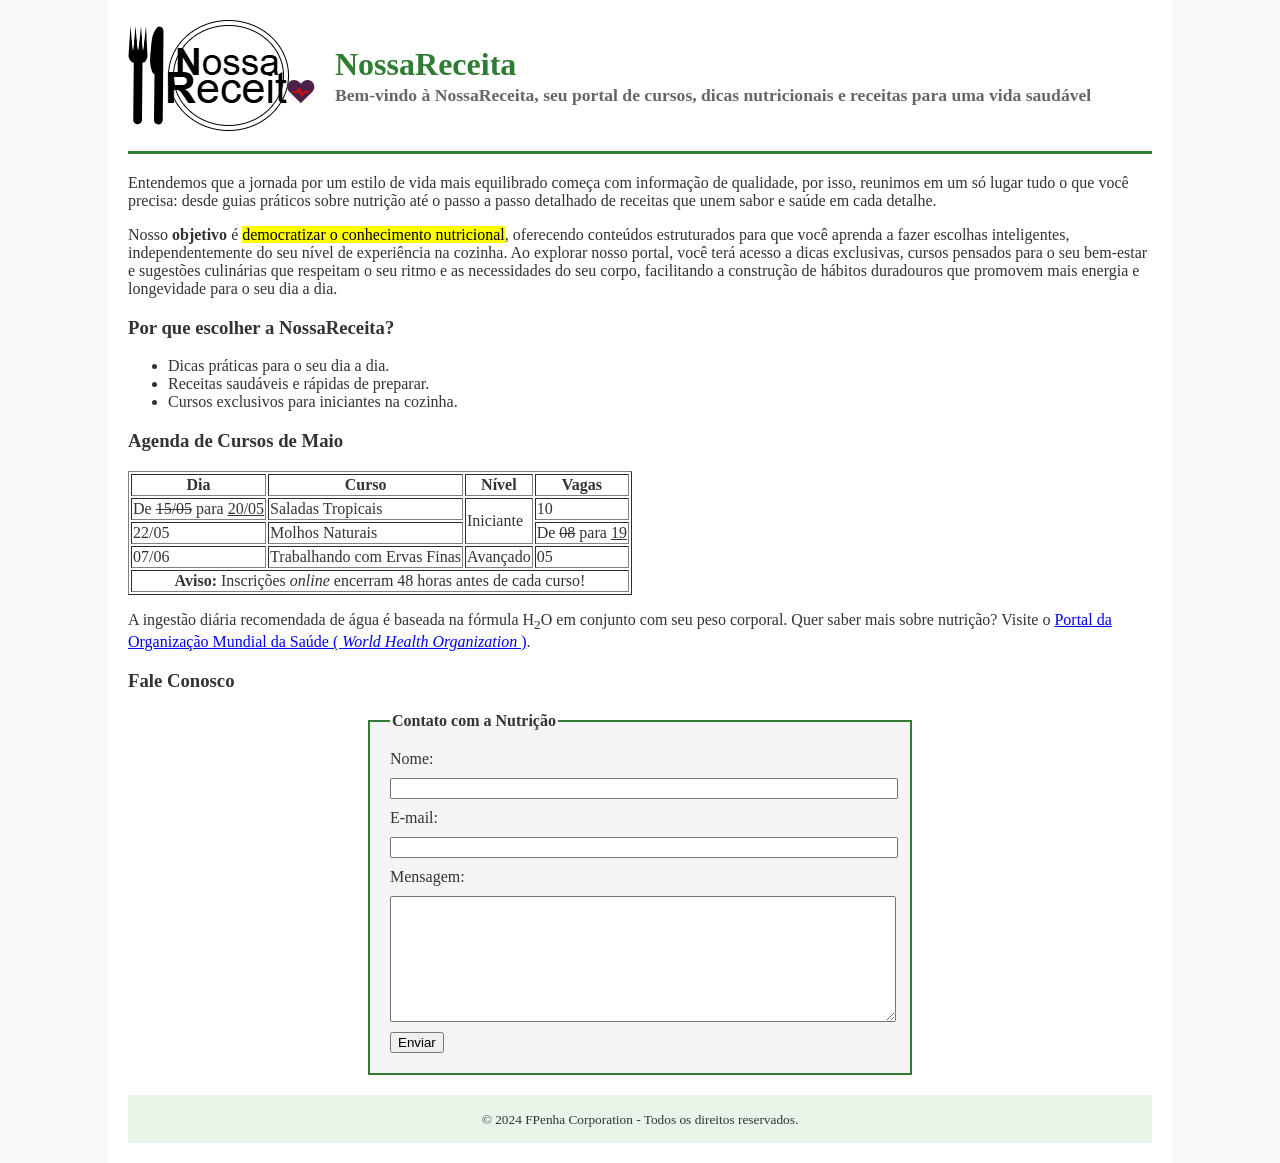
<file: index.html>
<!-- o DOCTYPE avisa ao navegador que estamos usando o padrão HTML5. Sem ele, 
 o navegador pode NÃO sabe como interpretar, de modo específico, a estrutura 
 do nosso documento. Lembrem que a estruturação dos documentos HTMLs sofreram 
 mudanças ao longo do tempo -->
<!DOCTYPE html>

<!--  O elemento raiz que envolve tudo. O atributo lang="pt-br" 
 essencial para tecnologias assistivas saberem o idioma da página. -->
<html lang="pt-br">

    <!-- <head> é o local utilizado para passar informações para o navegador. Existe
     o conteúdo da página e as informações que passamos para o navegador, como o <meta charset="utf-8">, 
     que garante que acentos e caracteres especiais (como o "ç" e o til) sejam exibidos 
     corretamente. -->
    <head>
        <!-- O texto que aparece na aba do navegador. É vital para o SEO (mecanismo de busca) 
         e para o usuário encontrar sua página entre várias abas abertas.-->
        <title>NossaReceita</title>
        <meta charset="utf-8" />
        <!-- -->
        <link rel="stylesheet" href="css/estilo.css" />
    </head>

    <!-- Tudo o que deseja que o usuário visualize entra aqui. Aqui é o seu documento -->
    <body>
        <div class="container">
            <header class="topo-site">
            
                <!-- <img> é um elemento vazio (como explica o material Padrões WEB - Aula 05). 
                Ele não tem uma tag de fechamento (</img> não existe!) porque ele não "envolve" texto, 
                ele apenas incorpora um arquivo externo para dentro da página.

                - O atributo src (Source/Fonte) informa exatamente em qual pasta (imagens/), tendo como base a
                posição do arquivo em questão (index.hmtl), e o nome do arquivo (NossaReceita.png) que o navegador deve buscar.

                - O atributo alt é o texto alternativo.Elemento importante para a acessibilidade, pois para quem não vê, o 
                leitor de tela lerá em voz alta o valor (No meu caso, Logotipo do Site). Para quem tem conexão lenta, a imagem 
                falhar ao carregar, o texto "Logotipo do Site" aparecerá no lugar, mantendo a página contextualizada.

                -->
                <img src="imagens/NossaReceita.png" alt="Logotipo do Site" />

                <!-- O <h1> é o título principal (o nome do site), e o <h2> é o subtítulo explicativo. 
                A semântica aqui ajuda não apenas o design, mas também ferramentas de busca (como o 
                Google) a entenderem sobre o que é a página.-->
                <div class="titulos-topo">
                    <h1>NossaReceita</h1>
                    <h2>Bem-vindo à NossaReceita, seu portal de cursos,
                        dicas nutricionais e receitas para uma vida 
                        saudável
                    </h2>
                </div>

            </header>



            <!-- o <p> define os parágrafos de texto. Eles ajudam a criar respiros visuais e organizam 
            a leitura. -->
            <p>Entendemos que a jornada por um estilo de vida mais 
                equilibrado começa com informação de qualidade, 
                por isso, reunimos em um só lugar tudo o que você 
                precisa: desde guias práticos sobre nutrição até o 
                passo a passo detalhado de receitas que unem sabor e 
                saúde em cada detalhe.</p>

            <p>
                Nosso <strong>objetivo</strong> é <mark>democratizar o conhecimento nutricional</mark>, 
                oferecendo conteúdos estruturados para que você aprenda 
                a fazer escolhas inteligentes, independentemente do seu 
                nível de experiência na cozinha. Ao explorar nosso portal, 
                você terá acesso a dicas exclusivas, cursos pensados para 
                o seu bem-estar e sugestões culinárias que respeitam o 
                seu ritmo e as necessidades do seu corpo, facilitando a 
                construção de hábitos duradouros que promovem mais 
                energia e longevidade para o seu dia a dia. 
            </p>

            <h3>Por que escolher a NossaReceita?</h3>
            <!-- Usamos listas não ordenadas para itens onde a ordem não altera o sentido. É uma excelente 
            forma de listar benefícios, como os diferenciais da "NossaReceita". -->
            <ul>
                <li>Dicas práticas para o seu dia a dia.</li>
                <li>Receitas saudáveis e rápidas de preparar.</li>
                <li>Cursos exclusivos para iniciantes na cozinha.</li>
            </ul>

            <h3>Agenda de Cursos de Maio</h3>

            <!-- o <table> é o elemento mais complexo do exemplo. -->
            <table border="1">
                <!-- <tr> (Table Row) cria a linha. Para pensarmos em colunas, temos que 
                antes pensarmos em linha, então, sempre terá uma linha -->
                <tr>
                    <!-- <th> (Table Header) cria as celulas como cabeçalho. Dessa forma, os conteúdos dessas
                    células serão renderizados em negrito e centralizados. -->
                    <th>Dia</th>
                    <th>Curso</th>
                    <th>Nível</th>
                    <th>Vagas</th>
                </tr>
                <tr>
                    <!-- <td> (Table Data) preenche as células com o conteúdo informado. -->
                    <td>De <del>15/05</del> para <ins>20/05</ins></td>
                    <td>Saladas Tropicais</td>

                    <!-- Expandindo/esticando verticalmente para ocupar o espaço de duas linhas -->
                    <td rowspan="2">Iniciante</td>
                    
                    <td>10</td>
                </tr>
                <tr>
                    <td>22/05</td>
                    <td>Molhos Naturais</td>

                    <!-- Removido o dado que será ocupado pela definição anterior. 
                    <td> Avançado </td>       -->

                    <td>De <del>08</del> para <ins>19</ins></td>
                </tr>
                <tr>
                    <td>07/06</td>
                    <td>Trabalhando com Ervas Finas</td>
                    <td>Avançado</td>
                    <td>05</td>
                </tr>

                <tr>
                    <td colspan="4" align="center">
                        <strong>Aviso:</strong> Inscrições <i>online</i> encerram 48 horas antes de cada curso!
                    </td>
                </tr>

            </table>

            <p>
                A ingestão diária recomendada de água é baseada na fórmula H<sub>2</sub>O 
                em conjunto com seu peso corporal. Quer saber mais sobre nutrição? Visite o 
                <!-- <a> (Âncora): É o link que conecta nossa página ao mundo exterior.
                - O atributo href é o destino (onde o usuário será conduzido ao clicar).
                - O atributo target="_blank" informa ao navegador que ele deverá abrir o 
                link em uma nova aba, garantindo que o usuário não abandone seu site ao 
                clicar para pesquisar em outro lugar. -->
                <a href="https://www.who.int" target="_blank">Portal da Organização Mundial da Saúde ( <i>World Health Organization</i> )</a>.
            </p>

            <h3>Fale Conosco</h3>
            <fieldset class="caixa-contato">
                <legend><strong>Contato com a Nutrição</strong></legend>
                <!-- Sobre os atributos action e method é o que separa o "desenhar o formulário" (Front-end) do "fazer o formulário funcionar 
                    e mandar dados para o servidor" (Back-end).
                    
                    O atributo action (ação, em inglês) define para onde os dados do formulário serão enviados quando o usuário clicar no botão de envio (type="submit").

                    O atributo method (método) define como os dados serão enviados para o endereço que definimos no action.
                    -->
                <form action="#" method="POST">
                    <label for="nome">Nome:</label>
                    <input type="text" id="nome" name="nome" required>

                    <label for="email">E-mail:</label>
                    <input type="email" id="email" name="email" required>

                    <label for="mensagem">Mensagem:</label>
                    <textarea id="mensagem" name="mensagem" rows="8" required></textarea>

                    <button type="submit" id="btn-enviar">Enviar</button>
                </form>
            </fieldset>

            <!--O <footer> (rodapé) é um elemento semântico que define o encerramento de uma 
                seção ou da página inteira. Diferente de usar apenas um parágrafo no final da página,
                o <footer> comunica aos motores de busca (Google) e aos leitores de tela que:
                    - O conteúdo principal terminou.
                    - O que vem a seguir são informações de suporte (Copyright, 
                    links de política de privacidade, redes sociais). -->
            <footer>
                <small>&copy; 2024 FPenha Corporation - Todos os direitos reservados.</small>
            </footer>

        </div>
    </body>
</html>
</file>
<file: css/estilo.css>
/* --- ESTILOS GLOBAIS E ESTRUTURA --- */
body {
    color: #333333;
    background-color: #f9f9f9; /* Um fundo bem claro para contrastar com o container */
    margin: 0;
    padding: 0;
}

/* 1. Limitando e centralizando todo o corpo do site */
.container {
    width: 80%;           /* Ocupa exatamente 80% da largura da tela do usuário */
    max-width: 1200px;     /* Impede que o site estique demais em telas gigantescas UltraWide */
    margin: 0 auto;       /* Zera margens acima/abaixo e centraliza nas laterais automaticamente */
    background-color: #ffffff; /* Fundo branco para destacar o conteúdo do fundo do body */
    padding: 20px;        /* Afasta o conteúdo das bordas desse grande bloco */
}

/* 2. O Motor do Cabeçalho: Flexbox */
.topo-site {
    display: flex;         /* Ativa o modo Flexbox: alinha imagem e títulos lado a lado */
    align-items: center;   /* Centraliza verticalmente a imagem com o bloco de texto */
    border-bottom: 3px solid #2e7d32; /* Uma linha verde elegante separando o topo do site */
    padding-bottom: 20px;  /* Espaço entre o conteúdo do cabeçalho e a linha divisória */
    margin-bottom: 20px;   /* Afasta o cabeçalho do primeiro parágrafo do site */
}

/* Ajustando o espaçamento interno do grupo de textos do cabeçalho */
.titulos-topo {
    margin-left: 20px;     /* Empurra os textos para a direita, dando distância do logotipo */
}

.titulos-topo h1 {
    color: #2e7d32;
    text-align: left;      /* Mudamos de center para left, combinando com o novo layout */
    margin: 0 0 2px 0;    /* Remove margens desnecessárias e deixa 10px abaixo do título */
}

.titulos-topo h2 {
    font-size: 1.1rem;     /* Ajusta o tamanho do subtítulo para equilibrar com o logotipo */
    color: #666666;
    margin: 0;
}

/* --- MANUTENÇÃO DOS ESTILOS ANTERIORES (FORMULÁRIO E FOOTER) --- */
footer {
    background-color: #e8f5e9;
    text-align: center;
    padding: 15px;
}

.caixa-contato {
    background-color: #f5f5f5;
    border: 2px solid #2e7d32;
    padding: 20px; 
    max-width: 500px;
    margin: 20px auto;    /* Centraliza o formulário dentro dos 80% do contêiner */
}

.caixa-contato label,
.caixa-contato input,
.caixa-contato textarea {
    display: block;
    width: 100%;
    margin-bottom: 10px;
}
</file>
